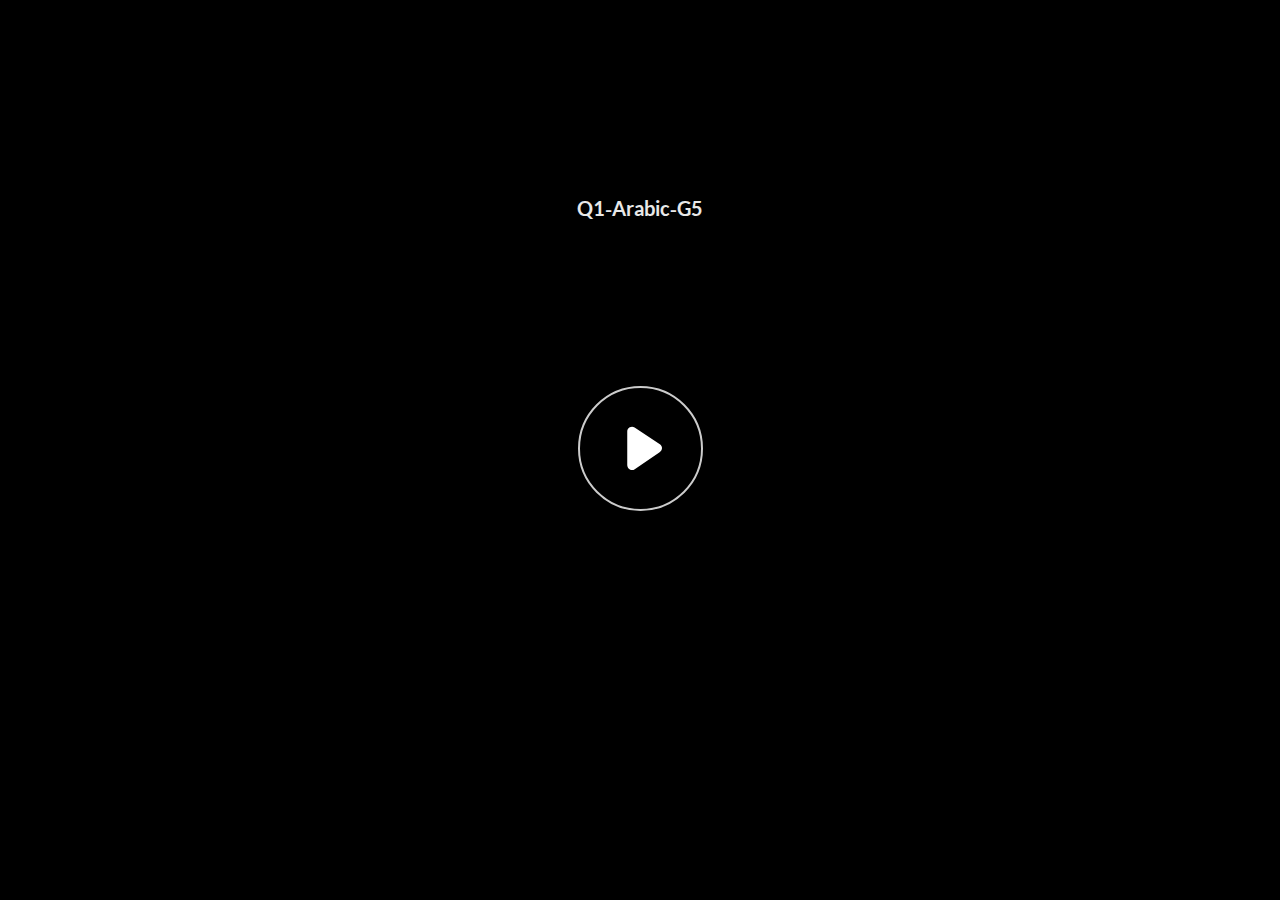
<file: index.html>
﻿<!doctype html>
<html lang="en-US">
<head>
  <meta charset="utf-8">
  <!-- Created using Storyline 360 - http://www.articulate.com  -->
  <!-- version: 3.72.29699.0 -->
  <title>Q1-Arabic-G5</title>
  <meta http-equiv="x-ua-compatible" content="IE=edge"/>
  <meta name="viewport" content="width=device-width,initial-scale=1,user-scalable=no,shrink-to-fit=no,minimal-ui"/>
  <meta name="apple-mobile-web-app-capable" content="yes"/>
  <style>
    html, body { height: 100%; padding: 0; margin: 0 }
    #app { height: 100%; width: 100%; }
  </style>

  <script>
    window.DS = {};
    window.globals = {
      DATA_PATH_BASE: '',
      HAS_FRAME: true,
      HAS_SLIDE: true,

      lmsPresent: false,
      tinCanPresent: false,
      cmi5Present: false,
      aoSupport: false,
      scale: 'noscale',
      captureRc: false,
      browserSize: 'optimal',
      bgColor: '#282828',
      features: 'AccessibleVideo,ConnectionMessages,FullScreenToggle,InsertSvgPicture,LayerPresentAsDialog,MultipleQuizTracking,PlayerSpeedControl,UpdatedThemeEditor,UseAudioElement',
      themeName: 'unified',
      preloaderColor: '#FFFFFF',
      suppressAnalytics: false,
      productChannel: 'stable',
      publishSource: 'storyline',
      aid: 'auth0|582cc22bbd8c10a41d6a19ec',
      cid: '2707aed6-4b49-4755-90b6-5f790201bb14',
      playerVersion: '3.72.29699.0',
      publishTimestamp: '2023-02-19T12:12:15.5624287Z',
      maxIosVideoElements: 10,
      connectionSettings: { message: 'You%20are%20offline.%20Trying%20to%20reconnect...', useDarkTheme: false },

      
      parseParams: function(qs) {
        if (window.globals.parsedParams != null) {
          return window.globals.parsedParams;
        }
        qs = (qs || window.location.search.substr(1)).split('+').join(' ');
        var params = {},
            tokens,
            re = /[?&]?([^=]+)=([^&]*)/g;

        while (tokens = re.exec(qs)) {
          params[decodeURIComponent(tokens[1]).trim()] =
            decodeURIComponent(tokens[2]).trim();
        }
        window.globals.parsedParams = params;
        return params;
      }

    };
  </script>
  <script>
    var isIe11 = ('ActiveXObject' in window || window.MSBlobBuilder != null)
      && window.msCrypto != null && !window.ActiveXObject;
    if (isIe11) {
      window.globals.unsupportedBrowser = true;
      document.write(atob('[base64]'));
    }
  </script>
  
  <script>window.THREE = { };</script>
  
</head>
<body style="background: #282828" class="cs-HTML theme-unified">
  <!-- 360 -->
  <script>!function(){var e,i=/iPhone/i,o=/iPod/i,n=/iPad/i,t=/\biOS-universal(?:.+)Mac\b/i,r=/\bAndroid(?:.+)Mobile\b/i,a=/Android/i,d=/(?:SD4930UR|\bSilk(?:.+)Mobile\b)/i,p=/Silk/i,l=/Windows Phone/i,u=/\bWindows(?:.+)ARM\b/i,b=/BlackBerry/i,s=/BB10/i,c=/Opera Mini/i,f=/\b(CriOS|Chrome)(?:.+)Mobile/i,h=/Mobile(?:.+)Firefox\b/i,v=function(e){return void 0!==e&&"MacIntel"===e.platform&&"number"==typeof e.maxTouchPoints&&e.maxTouchPoints>1&&"undefined"==typeof MSStream};e=function(e){var m={userAgent:"",platform:"",maxTouchPoints:0};e||"undefined"==typeof navigator?"string"==typeof e?m.userAgent=e:e&&e.userAgent&&(m={userAgent:e.userAgent,platform:e.platform,maxTouchPoints:e.maxTouchPoints||0}):m={userAgent:navigator.userAgent,platform:navigator.platform,maxTouchPoints:navigator.maxTouchPoints||0};var g=m.userAgent,y=g.split("[FBAN");void 0!==y[1]&&(g=y[0]),void 0!==(y=g.split("Twitter"))[1]&&(g=y[0]);var A=function(e){return function(i){return i.test(e)}}(g),w={apple:{phone:A(i)&&!A(l),ipod:A(o),tablet:!A(i)&&(A(n)||v(m))&&!A(l),universal:A(t),device:(A(i)||A(o)||A(n)||A(t)||v(m))&&!A(l)},amazon:{phone:A(d),tablet:!A(d)&&A(p),device:A(d)||A(p)},android:{phone:!A(l)&&A(d)||!A(l)&&A(r),tablet:!A(l)&&!A(d)&&!A(r)&&(A(p)||A(a)),device:!A(l)&&(A(d)||A(p)||A(r)||A(a))||A(/\bokhttp\b/i)},windows:{phone:A(l),tablet:A(u),device:A(l)||A(u)},other:{blackberry:A(b),blackberry10:A(s),opera:A(c),firefox:A(h),chrome:A(f),device:A(b)||A(s)||A(c)||A(h)||A(f)},any:!1,phone:!1,tablet:!1};return w.any=w.apple.device||w.android.device||w.windows.device||w.other.device,w.phone=w.apple.phone||w.android.phone||w.windows.phone,w.tablet=w.apple.tablet||w.android.tablet||w.windows.tablet,w}(),"object"==typeof exports&&"undefined"!=typeof module?module.exports=e:"function"==typeof define&&define.amd?define((function(){return e})):this.isMobile=e}();
    window.isMobile.apple.tablet = window.isMobile.apple.tablet ||
      (navigator.platform === 'MacIntel' && navigator.maxTouchPoints > 1);
    window.isMobile.apple.device = window.isMobile.apple.device || window.isMobile.apple.tablet;
    window.isMobile.tablet = window.isMobile.tablet || window.isMobile.apple.tablet;
    window.isMobile.any = window.isMobile.any || window.isMobile.apple.tablet;
  </script>

  <div id="focus-sink" tabindex="-1"></div>

  <div id="preso"></div>
  <script>
    (function() {

      var classTypes = [ 'desktop', 'mobile', 'phone', 'tablet' ];

      var addDeviceClasses = function(prefix, testObj) {
        var curr, i;
        for (i = 0; i < classTypes.length; i++) {
          curr = classTypes[i];
          if (testObj[curr]) {
            document.body.classList.add(prefix + curr);
          }
        }
      };

      var params = window.globals.parseParams(),
          isDevicePreview = params.devicepreview === '1',
          isPhoneOverride = params.deviceType === 'phone' || (isDevicePreview && params.phone == '1'),
          isTabletOverride = (params.deviceType === 'tablet' || isDevicePreview) && !isPhoneOverride,
          isMobileOverride = isPhoneOverride || isTabletOverride;

      var deviceView = {
        desktop: !window.isMobile.any && !isMobileOverride,
        mobile: window.isMobile.any || isMobileOverride,
        phone: isPhoneOverride || (window.isMobile.phone && !isTabletOverride),
        tablet: isTabletOverride || window.isMobile.tablet
      };

      window.globals.deviceView = deviceView;
      window.isMobile.desktop = !window.isMobile.any;
      window.isMobile.mobile = window.isMobile.any;

      addDeviceClasses('view-', deviceView);

    })();
  </script>
  
  <script src='story_content/user.js' type=text/javascript></script>
  <div class="slide-loader"></div>

  <script>
    var doc = document, loader = doc.body.querySelector('.slide-loader'); [ 1, 2, 3 ].forEach(function(n) { var d = doc.createElement('div'); d.style.backgroundColor = window.globals.preloaderColor; d.classList.add('mobile-loader-dot'); d.classList.add('dot' + n); loader.appendChild(d); });
  </script>

  <div class="mobile-load-title-overlay" style="display: none">
    <div class="mobile-load-title">Q1-Arabic-G5</div>
  </div>

  <div class="mobile-chrome-warning"></div>

  
<style>
  .warn-connection-dialog {
    display: none;
    background: transparent;
    pointer-events: none;
    position: fixed;
    left: 0;
    top: 0;
    width: 100%;
    height: 100%;
    z-index: 999;
  }

  .warn-connection-content {
    border-radius: 4px;
    background: white;
    border: 1px solid #E7E7E7;
    color: #333333;
    box-shadow: 0 2px 4px rgba(0, 0, 0, 0.25);
    transition: all 150ms ease-out;
    position: absolute;
    white-space: nowrap;
  }

  .view-phone.is-landscape .warn-connection-content {
    left: 23px;
    bottom: 23px;
  }

  .view-tablet.is-landscape .warn-connection-content {
    left: 50%;
    top: 20px;
    transform: translateX(-50%);
  }

  .is-portrait .warn-connection-content {
    transform: translate(-50%, calc(-100% - 15px));
  }

  .warn-connection-content p {
    display: inline-block;
    margin: 0 8px 0 0;
    line-height: 33px;
    font-size: 11px;
  }

  .warn-connection-content svg {
    position: relative;
    vertical-align: middle;
    margin: 0 2px 2px 8px;
  }

  .view-desktop .warn-connection-content {
    left: 1.5em;
    bottom: 1.5em;
  }

  .view-desktop .warn-connection-content p {
    font-size: 1.1em;
  }

  .is-offline .warn-connection-dialog {
    display: block;
  }

  .is-offline .cs-panel * {
    pointer-events: none !important;
  }

  .is-offline .cs-panel {
    pointer-events: all !important;
  }

  .is-offline #nav-controls * {
    pointer-events: none !important;
  }

  .is-offline #nav-controls {
    pointer-events: all !important;
  }
</style>

<div class="warn-connection-dialog">
  <div class="warn-connection-content">
    <svg width="17" height="15" viewBox="0 0 17 15" xmlns="http://www.w3.org/2000/svg">
      <path fill="#8F0000" stroke="white" d="M16.07,12.98 L15.88,12.23 L9.51,1.21 C8.97,0.26,7.6,0.26,7.06,1.21 L0.69,12.23 C0.15,13.16,0.81,14.36,1.91,14.36 H14.65 C15.47,14.36,16.05,13.7,16.07,12.98 Z"/>
      <path fill="white" stroke="white" d="M8.58,5.5 C8.35,5.28,8.5,5.35,8.21,5.32 C8.09,5.35,7.97,5.49,7.96,5.67 C7.97,5.79,7.98,5.92,7.98,6.04 L7.98,6.04 C7.99,6.17,8,6.31,8.01,6.43 L8.01,6.44 C8.03,6.92,8.06,7.41,8.09,7.9 L8.09,7.9 C8.12,8.39,8.14,8.88,8.17,9.37 C8.17,9.39,8.18,9.42,8.2,9.44 C8.23,9.46,8.25,9.47,8.28,9.47 C8.31,9.47,8.34,9.46,8.35,9.44 C8.37,9.43,8.38,9.4,8.39,9.35 L8.39,9.34 C8.39,9.24,8.4,9.15,8.4,9.05 L8.4,9.05 C8.41,8.96,8.41,8.86,8.42,8.75 C8.43,8.44,8.45,8.12,8.47,7.81 L8.47,7.81 C8.49,7.49,8.51,7.18,8.53,6.87 C8.55,6.46,8.56,6.05,8.59,5.64 L8.6,5.62 C8.6,5.57,8.59,5.53,8.58,5.5 L8.21,5.32 Z"/>
      <circle fill="white" stroke="white" cx="8.3" cy="11.35" r="0.3"/>
    </svg>
    <p>You are offline. Trying to reconnect...</p>
  </div>
</div>

<script>
  (function() {
    window.DS.connection = {
      warningShown: false,
      assets: {},
      loadingAssetGroup: false,
      retryDelay: 500
    };

    // @TODO this is POC code and can be cleaned up a bit more if we move forward
    // with the feature



    // The `window.globals.features` variable must be set in `webpack.dev.config` when testing locally - it is not enough
    // to have it in the data - but it must be set there as well.
    var useConnectionMessages = window.AbortController != null &&
      window.location.protocol != 'file:' &&
      window.globals.features.indexOf('ConnectionMessages') != -1;

    window.DS.connection.useConnectionMessages = useConnectionMessages

    var assetCount = 0;
    var checkLoadedId;
    var connectionSettings = window.globals.connectionSettings;

    if (useConnectionMessages && connectionSettings != null) {
      var contentEl = document.querySelector('.warn-connection-content');
      var messageEl = contentEl.querySelector('p')

      if (connectionSettings.useDarkTheme) {
        contentEl.style.borderColor = '#BABBBA';
        contentEl.style.backgroundColor = '#282828';
        contentEl.style.color = '#FFFFFF';
      }

      if (connectionSettings.message != null) {
        messageEl.textContent = window.decodeURIComponent(connectionSettings.message);
      }
    }

    function checkAssetsReady() {
      for (var i in DS.connection.assets) {
        if (!DS.connection.assets[i].success) {
          return false;
        }
      }
      return true;
    }

    function stopAssetGroup() {
      if (!useConnectionMessages) { return; }

      assetCount = 0;

      DS.connection.oldAssetGroup = DS.connection.assets;
      DS.connection.assets = {};
      DS.connection.loadingAssetGroup = false;
      clearInterval(checkLoadedId);
    }

    function startAssetGroup() {
      if (!useConnectionMessages) { return; }
      var ticks = 0;
      clearInterval(checkLoadedId);
      checkLoadedId = setInterval(function() {
        var loaded = 0;
        if (assetCount === 0 && loaded === 0) {
          clearInterval(checkLoadedId);
          return;
        }

        for (var i in DS.connection.assets) {
          if (DS.connection.assets[i].success) {
            loaded++;
          }
        }

        if (assetCount === loaded && checkAssetsReady()) {
          for (var i in DS.connection.assets) {
            if (DS.connection.assets[i].action) {
              DS.connection.assets[i].action();
            }
          }
          hideWarning();
          stopAssetGroup();
        }
      }, 100)
    }

    function requiredAsset(url, action, retry, type) {
      if (!useConnectionMessages) { return; }
      if (DS.connection.assets[url]) { return; }

      DS.connection.assets[url] = {
        success: false, action: action, retry: retry, type: type
      };
      assetCount = Object.keys(DS.connection.assets).length;
      if (!DS.connection.loadingAssetGroup) {
        startAssetGroup();
      }
      DS.connection.loadingAssetGroup = true;
    }

    function assetLoaded(url) {
      if (!useConnectionMessages) { return; }
      if (DS.connection.assets[url]) {
        DS.connection.assets[url].success = true;
      }
    }

    function assetFailed(url) {
      if (!useConnectionMessages) { return; }
      if (!DS.connection.assets[url]) {
        if (/\.js$/.test(url)) {
          setTimeout(function() {
            if (DS.connection.lastSlideLoaded != null) {
              DS.connection.lastSlideLoaded();
            }
          }, DS.connection.retryDelay);
        }
        return;
      }
      if (!DS.connection.warningShown) { showWarning(); }
      if (DS.connection.assets[url].retry) {
        setTimeout(function() {
          if (!DS.connection.assets[url].success) {
            DS.connection.assets[url].retry()
          }
        }, DS.connection.retryDelay);
      }
    }

    function hideWarning() {
      document.body.classList.remove('is-offline');
      DS.connection.warningShown = false;
    }
    DS.connection.hideWarning = hideWarning

    function showWarning(btn) {
      document.body.classList.add('is-offline')
      DS.connection.warningShown = true;
      updateWarningPosition();
    }

    function updateWarningPosition() {
      if (!DS.connection.warningShown) {
        return;
      }

      var isPortrait = document.body.classList.contains('is-portrait');
      var warningEl = document.querySelector('.warn-connection-content');

      if (isPortrait) {
        var slide = document.querySelector('.primary-slide');
        var slideRect = slide.getBoundingClientRect();

        warningEl.style.top = `${slideRect.top}px`
        warningEl.style.left = `${slideRect.left + slideRect.width / 2}px`
      } else {
        warningEl.style.top = null;
        warningEl.style.left = null;
      }

      window.requestAnimationFrame(updateWarningPosition);
    }

    // these will all be noops if the feature flag isn't set in
    // the data and `window.globals.features`
    DS.connection.requiredAsset = requiredAsset;
    DS.connection.assetLoaded = assetLoaded;
    DS.connection.assetFailed = assetFailed;
    DS.connection.stopAssetGroup = stopAssetGroup;
    DS.connection.startAssetGroup = startAssetGroup;
  })();
</script>


  <script>
    
    if (window.autoSpider && window.vInterfaceObject) {
      document.querySelector('.mobile-load-title-overlay').style.display = 'none';
    }
  </script>

  

  <link rel="stylesheet" href="html5/data/css/output.min.css" data-noprefix/>
</body>
<script src="html5/lib/scripts/bootstrapper.min.js"></script>
</html>
</file>
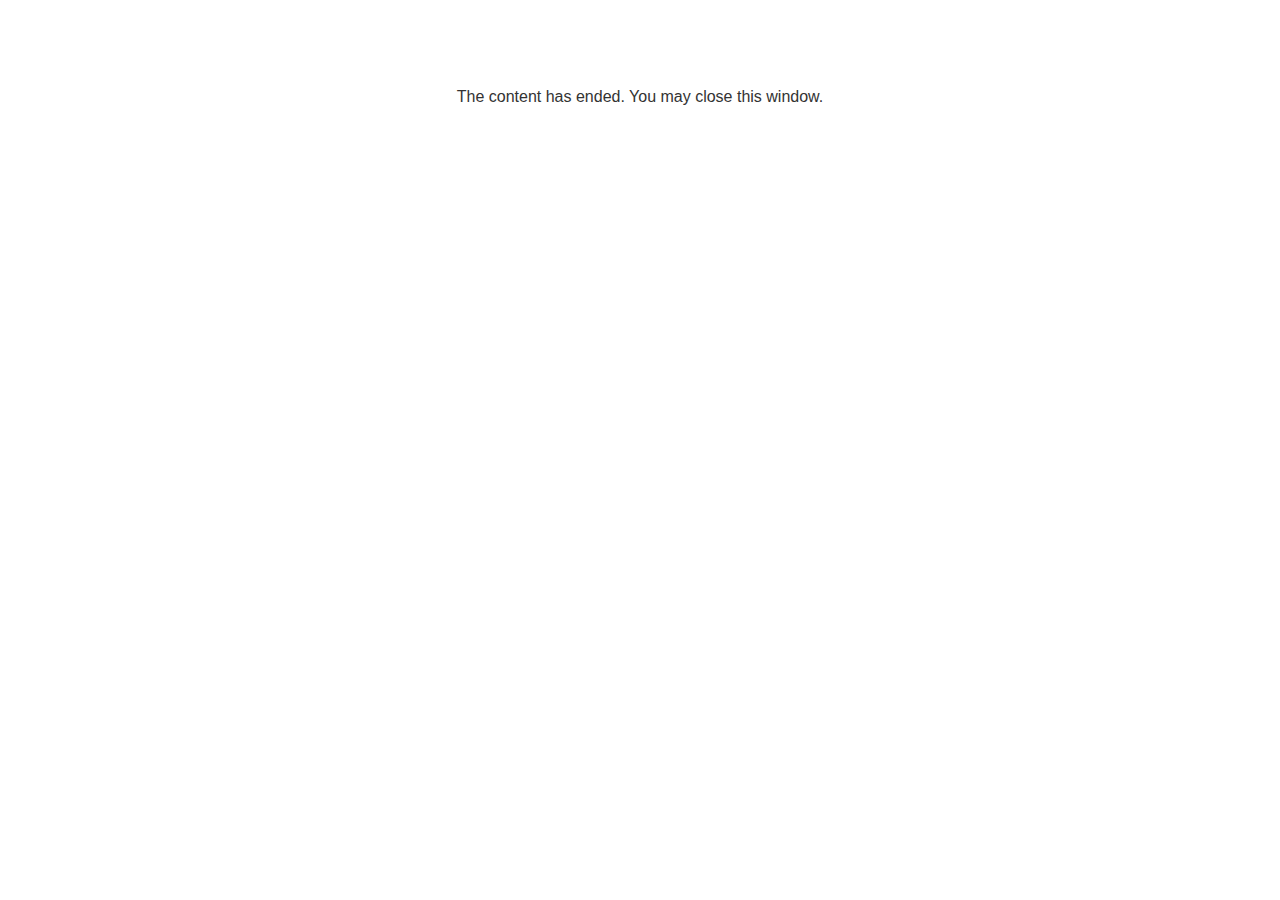
<file: lms/goodbye.html>
<!doctype html>
<html>
<body style="background-color: #ffffff;">

<p role="alert" style="color: #333333;font-family: Lato, articulate, tahoma, arial;font-size: medium;text-align: center;">
<br><br><br><br>
The content has ended. You may close this window.
</p>

</body>
</html>
</file>
<file: html5/data/css/output.min.css>
@font-face {
  font-family: 'LatoBold Charset1_ Bold9882C565';
  src: url('[data-uri]');
  font-style: normal;
  font-weight: normal;
}
@font-face {
  font-family: 'Lato Charset1_ 6agY6i1iABE3205B';
  src: url('[data-uri]');
  font-style: normal;
  font-weight: normal;
}
@font-face {
  font-family: 'Dubai Charset1_ 62Gz61qF118382B';
  src: url('[data-uri]');
  font-style: normal;
  font-weight: normal;
}
@font-face {
  font-family: 'DubaiBold Charset1_Bold69274480';
  src: url('[data-uri]');
  font-style: normal;
  font-weight: normal;
}
@font-face {
  font-family: 'Arial Charset1_ 5xsJcAq2B472BF2';
  src: url('[data-uri]');
  font-style: normal;
  font-weight: normal;
}
@font-face {
  font-family: 'Dubai Charset0_v8wz5Y8k741D6E07';
  src: url('[data-uri]');
  font-style: normal;
  font-weight: normal;
}
@font-face {
  font-family: 'DubaiBold Charset0_BoldD2773439';
  src: url('[data-uri]');
  font-style: normal;
  font-weight: normal;
}
@font-face {
  font-family: 'Arial Charset0_v8wz5YMo9EE9FF07';
  src: url('[data-uri]');
  font-style: normal;
  font-weight: normal;
}
.cs-HTML {
  background: rgba(40, 40, 40, 1);
}
.cs-npnxnanbnsnfns00000000001 .cs-infopanel  {
  box-shadow: 0 1px 0 rgba(0, 0, 0, 0);
  background: rgba(255, 255, 255, 1);
}
.cs-npnxnanbnsnfns00000000001 .cs-infopanel .cs-link {
  color: rgba(186, 187, 186, 1);
}
.cs-npnxnanbnsnfns00000000001 .cs-infopanel .cs-link:hover {
  color: rgba(255, 255, 255, 1);
}
.cs-npnxnanbnsnfns00000000001 .cs-infopanel .cs-name {
  color: rgba(68, 68, 68, 1);
}
.cs-npnxnanbnsnfns00000000001 .cs-infopanel .cs-title {
  color: rgba(153, 153, 153, 1);
}
.cs-npnxnanbnsnfns00000000001 .cs-infopanelpopup  {
  box-shadow: 0 1px 0 rgba(0, 0, 0, 0);
  background: rgba(0, 0, 0, 0);
}
.cs-npnxnanbnsnfns00000000001 .cs-infopanelpopup .cs-link {
  color: rgba(255, 0, 0, 1);
}
.cs-npnxnanbnsnfns00000000001 .cs-infopanelpopup .cs-link:hover {
  color: rgba(255, 255, 255, 1);
}
.cs-npnxnanbnsnfns00000000001 .cs-infopanelpopup .cs-name {
  color: rgba(255, 255, 255, 1);
}
.cs-npnxnanbnsnfns00000000001 .cs-infopanelpopup .cs-bio {
  color: rgba(186, 187, 186, 1);
}
.cs-npnxnanbnsnfns00000000001 .cs-timer  {
  color: rgba(186, 187, 186, 1);
}
.cs-npnxnanbnsnfns00000000001 .cs-duration stop:first-child {
  stop-color: rgba(60, 60, 60, 1);
}
.cs-npnxnanbnsnfns00000000001 .cs-duration stop:last-child {
  stop-color: rgba(60, 60, 60, 1);
}
.cs-npnxnanbnsnfns00000000001 .cs-elapsed stop:first-child {
  stop-color: rgba(254, 227, 71, 1);
}
.cs-npnxnanbnsnfns00000000001 .cs-elapsed stop:last-child {
  stop-color: rgba(254, 227, 71, 1);
}
.cs-npnxnanbnsnfns00000000001 .cs-timer .cs-pie .cs-innerstroke {
  stroke: rgba(199, 199, 199, 1);
}
.cs-npnxnanbnsnfns00000000001 .cs-timer .cs-pie .cs-innerborder {
  stroke: rgba(255, 255, 255, 1);
}
.cs-npnxnanbnsnfns00000000001 .cs-window  {
  box-shadow: 0 8px 5px rgba(0, 0, 0, 0.2);
  border-color: rgba(49, 99, 0, 0);
  background: rgba(33, 33, 33, 1);
  color: rgba(248, 248, 248, 1);
}
.cs-npnxnanbnsnfns00000000001 .cs-window .cs-diva {
  border-color: rgba(78, 78, 78, 1);
}
.cs-npnxnanbnsnfns00000000001 .cs-window .cs-divb {
  border-color: rgba(78, 78, 78, 0);
}
.cs-npnxnanbnsnfns00000000001 .cs-editor .cs-editor-slide {
  color: rgba(226, 226, 226, 1);
}
.cs-npnxnanbnsnfns00000000001 .cs-editor .cs-editor-html {
  color: rgba(186, 187, 186, 1);
}
.cs-npnxnanbnsnfns00000000001 .cs-editor .cs-editor-button {
  text-shadow: 0 1px 0 rgba(0, 0, 0, 0);
  color: rgba(255, 255, 255, 1);
  border-color: rgba(211, 211, 211, 1);
  background: rgba(34, 34, 34, 1);
}
.cs-npnxnanbnsnfns00000000001 .cs-editor .cs-editor-button:hover {
  background: rgba(68, 68, 68, 1);
}
.cs-npnxnanbnsnfns00000000001 .cs-editor .cs-editor-button:active {
  background: rgba(68, 68, 68, 1);
}
.cs-npnxnanbnsnfns00000000001 .cs-listitem  {
  color: rgba(186, 187, 186, 1);
  border-color: none;
  border: 1px solid transparent;
}
.cs-npnxnanbnsnfns00000000001 .cs-listitem:hover {
  background: rgba(255, 255, 255, 0.06);
  border-color: rgba(108, 108, 108, 1) !important;
  border-width: 1px;
  border-radius: 2px;
  border-style: solid;
  box-sizing: border-box;
}
.cs-npnxnanbnsnfns00000000001 .cs-listitem.hover {
  background: rgba(255, 255, 255, 0.06);
  border-color: rgba(108, 108, 108, 1) !important;
  border-width: 1px;
  border-radius: 2px;
  border-style: solid;
  box-sizing: border-box;
}
.cs-npnxnanbnsnfns00000000001 .cs-glossary  {
  color: rgba(186, 187, 186, 1);
}
.cs-npnxnanbnsnfns00000000001 .cs-glossary .cs-scrolling-panel {
  background: rgba(0, 0, 0, 0);
}
.cs-npnxnanbnsnfns00000000001 .cs-glossary .cs-term.cs-selected .cs-choice-list-trigger {
  color: rgba(255, 255, 255, 1);
  background: rgba(255, 255, 255, 1);
}
.cs-npnxnanbnsnfns00000000001 .cs-glossary .cs-term.cs-selected .cs-choice-list-trigger:focus {
  color: rgba(255, 255, 255, 1);
  background: rgba(255, 255, 255, 1);
}
.cs-npnxnanbnsnfns00000000001 .cs-glossary .cs-term:hover .cs-choice-list-trigger {
  background: rgba(186, 187, 186, 1);
}
.cs-npnxnanbnsnfns00000000001 .cs-glossary .cs-term.hover .cs-choice-list-trigger {
  background: rgba(186, 187, 186, 1);
}
.cs-npnxnanbnsnfns00000000001 .cs-glossary .cs-term .cs-choice-list-trigger:focus {
  background: rgba(186, 187, 186, 1);
}
.cs-npnxnanbnsnfns00000000001 .cs-glossary .cs-diva {
  border-color: rgba(0, 0, 0, 0);
}
.cs-npnxnanbnsnfns00000000001 .cs-glossary .cs-divb {
  border-color: rgba(0, 0, 0, 0);
}
.cs-npnxnanbnsnfns00000000001 .cs-glossary .cs-divc {
  border-color: rgba(0, 0, 0, 0);
}
.cs-npnxnanbnsnfns00000000001 .cs-glossary .cs-heading {
  color: rgba(248, 248, 248, 1);
  font-weight: 700;
}
.note-content p span {
  color: rgba(186, 187, 186, 1);
  line-height: 1.4em;
  font-size: 103.769%;
}
.cs-npnxnanbnsnfns00000000001 .cs-resource .cs-separator {
  border-color: rgba(0, 0, 0, 0);
}
.cs-npnxnanbnsnfns00000000001 .cs-outline  {
  color: rgba(45, 45, 45, 1);
}
.cs-npnxnanbnsnfns00000000001 .cs-outline .cs-diva {
  border-color: rgba(0, 0, 0, 0);
}
.cs-npnxnanbnsnfns00000000001 .cs-outline .cs-divb {
  border-color: rgba(0, 0, 0, 0);
}
.cs-npnxnanbnsnfns00000000001 .cs-outline .cs-divc {
  border-color: rgba(0, 0, 0, 0);
}
.cs-npnxnanbnsnfns00000000001 .cs-outline .cs-search-filter:hover {
  color: rgba(0, 0, 0, 0);
}
.cs-npnxnanbnsnfns00000000001 .cs-outline .cs-search-filter.hover {
  color: rgba(0, 0, 0, 0);
}
.cs-npnxnanbnsnfns00000000001 .cs-transcript  {
  color: rgba(255, 255, 255, 1);
}
.cs-npnxnanbnsnfns00000000001 .cs-transcript .cs-div {
  border-color: rgba(0, 0, 0, 0);
}
.cs-npnxnanbnsnfns00000000001 .cs-tabs:not(.topmenu-item) {
  color: rgba(248, 248, 248, 1);
}
.cs-npnxnanbnsnfns00000000001 .cs-tabs .cs-inner-button:not(.topmenu-item) {
  text-shadow: 0 1px 0 rgba(0, 0, 0, 0);
}
.cs-npnxnanbnsnfns00000000001 .cs-tabs:hover:not(.topmenu-item) {
  color: rgba(248, 248, 248, 1);
}
.cs-npnxnanbnsnfns00000000001 .cs-tabs.cs-selected {
  background: rgba(0, 0, 0, 0);
  color: rgba(248, 248, 248, 1);
}
.cs-npnxnanbnsnfns00000000001 .cs-seekcontrol  {
  background: rgba(0, 0, 0, 0);
  border-color: rgba(0, 0, 0, 0);
}
.cs-npnxnanbnsnfns00000000001 .cs-seekcontrol .cs-button:hover .cs-icon {
  fill: rgba(255, 255, 255, 1);
}
.cs-npnxnanbnsnfns00000000001 .cs-seekcontrol .cs-button.hover .cs-icon {
  fill: rgba(255, 255, 255, 1);
}
.cs-npnxnanbnsnfns00000000001 .cs-seekcontrol .cs-button .cs-icon-shadow {
  fill: rgba(0, 0, 0, 0);
}
.cs-npnxnanbnsnfns00000000001 .cs-seekcontrol .cs-button .cs-icon {
  fill: rgba(180, 180, 180, 1);
}
.cs-npnxnanbnsnfns00000000001 .cs-seekcontrol .cs-seek .cs-fill {
  background: rgba(255, 255, 255, 0.6);
}
.cs-npnxnanbnsnfns00000000001 .cs-seekcontrol .cs-seek {
  background: rgba(108, 108, 108, 1);
  border-color: rgba(0, 0, 0, 0);
}
.cs-npnxnanbnsnfns00000000001 .cs-searchinput .cs-input {
  color: rgba(186, 187, 186, 1);
  border-color: rgba(0, 0, 0, 0);
  background: rgba(255, 255, 255, 0.06);
}
.cs-npnxnanbnsnfns00000000001 .cs-searchinput .cs-input:focus {
  color: rgba(248, 248, 248, 1);
  background: rgba(41, 41, 41, 1);
}
.cs-npnxnanbnsnfns00000000001 .cs-searchinput .cs-input:hover {
  box-shadow: inset 0 0 1px 0 rgba(69, 126, 19, 0);
}
.cs-npnxnanbnsnfns00000000001 .cs-searchinput .cs-input.hover {
  box-shadow: inset 0 0 1px 0 rgba(69, 126, 19, 0);
}
.cs-npnxnanbnsnfns00000000001 .cs-searchinput .cs-button .cs-icon {
  fill: rgba(186, 187, 186, 1);
}
.cs-npnxnanbnsnfns00000000001 .cs-searchinput .cs-button:hover {
  fill: rgba(63, 133, 0, 1);
}
.cs-npnxnanbnsnfns00000000001 .cs-searchinput .cs-button.hover {
  fill: rgba(63, 133, 0, 1);
}
.cs-npnxnanbnsnfns00000000001 .cs-menu  {
  box-shadow: 0 1px 0 rgba(0, 0, 0, 0);
  background: rgba(33, 33, 33, 1);
}
.cs-npnxnanbnsnfns00000000001 .cs-topmenu-item.active .cs-tab {
  background: rgba(33, 33, 33, 1);
}
.cs-npnxnanbnsnfns00000000001 .cs-logo  {
  box-shadow: 0 1px 0 rgba(37, 75, 0, 1);
  background: rgba(255, 255, 255, 0);
}
.cs-npnxnanbnsnfns00000000001 .cs-checkbox  {
  color: rgba(255, 255, 255, 1);
}
.cs-npnxnanbnsnfns00000000001 .cs-checkbox:hover {
  border-color: rgba(175, 221, 130, 1);
}
.cs-npnxnanbnsnfns00000000001 .cs-checkbox.hover {
  border-color: rgba(175, 221, 130, 1);
}
.cs-npnxnanbnsnfns00000000001 .cs-checkbox .cs-box {
  color: rgba(255, 255, 255, 1);
  border-color: rgba(42, 83, 0, 1);
}
.cs-npnxnanbnsnfns00000000001 .cs-checkbox .cs-box:checked::after {
  color: rgba(43, 196, 0, 1);
}
.cs-npnxnanbnsnfns00000000001 .cs-button  {
  text-shadow: 0 1px 0 rgba(0, 0, 0, 0);
  color: rgba(186, 187, 186, 1);
  border-color: rgba(0, 0, 0, 0);
  background: rgba(0, 0, 0, 0);
  box-shadow: 0 1px 0 rgba(0, 0, 0, 0);
}
.cs-npnxnanbnsnfns00000000001 .cs-button .cs-icon {
  fill: rgba(186, 187, 186, 1);
}
.cs-npnxnanbnsnfns00000000001 .cs-button .cs-icon-shadow {
  fill: rgba(0, 0, 0, 0);
}
.cs-npnxnanbnsnfns00000000001 .cs-button:hover {
  background: rgba(248, 248, 248, 1);
}
.cs-npnxnanbnsnfns00000000001 .cs-button.hover {
  background: rgba(248, 248, 248, 1);
}
.cs-npnxnanbnsnfns00000000001 .cs-button:active {
  background: rgba(0, 0, 0, 0);
}
.cs-npnxnanbnsnfns00000000001 .cs-button.cs-disabled:hover {
  background: rgba(0, 0, 0, 0);
}
.cs-npnxnanbnsnfns00000000001 .cs-button.cs-disabled.hover {
  background: rgba(0, 0, 0, 0);
}
.cs-npnxnanbnsnfns00000000001 .cs-button.cs-disabled:active {
  background: rgba(0, 0, 0, 0);
}
.cs-npnxnanbnsnfns00000000001 .cs-button.cs-volume:hover {
  background: rgba(0, 0, 0, 0);
}
.cs-npnxnanbnsnfns00000000001 .cs-button.cs-volume.hover {
  background: rgba(0, 0, 0, 0);
}
.cs-npnxnanbnsnfns00000000001 .cs-button.cs-volume:active {
  background: rgba(0, 0, 0, 0);
}
.cs-npnxnanbnsnfns00000000001.cs-base  {
  color: rgba(186, 187, 186, 1);
  border-color: rgba(40, 40, 40, 1);
  background: rgba(40, 40, 40, 1);
}
.cs-npnxnanbnsnfns00000000001.cs-base .cs-separator .cs-diva {
  background: rgba(69, 69, 69, 1);
}
.cs-npnxnanbnsnfns00000000001.cs-base .cs-separator .cs-divb {
  background: rgba(0, 0, 0, 0);
}
.cs-npnxnanbnsnfns00000000001.cs-base .cs-topmenu-item.active .cs-tab {
  border-color: rgba(69, 69, 69, 1);
}
.cs-npnxnanbnsnfns00000000001.cs-base .cs-topmenu-item.active .cs-panel {
  border-color: rgba(69, 69, 69, 1);
}
.cs-npnxnanbnsnfns00000000001.cs-base .cs-left {
  background: rgba(33, 33, 33, 1);
}
.cs-npnxnanbnsnfns00000000001.cs-base .cs-area-primary .cs-slide-container {
  background: rgba(40, 40, 40, 1);
}
.cs-npnxnanbnsnfns00000000001.cs-base.cs-custom-theme .cs-brandhighlight-bg {
  background: rgba(79, 189, 244, 1) !important;
}
.cs-npnxnanbnsnfns00000000001.cs-base.cs-custom-theme .cs-brandhighlight-secondary-bg {
  background: rgba(255, 255, 255, 1) !important;
}
.cs-npnxnanbnsnfns00000000001.cs-base.cs-custom-theme .cs-brandhighlight-border {
  border-color: rgba(79, 189, 244, 1) !important;
}
.cs-npnxnanbnsnfns00000000001.cs-base.cs-custom-theme .cs-brandhighlight-text {
  color: rgba(79, 189, 244, 1) !important;
}
.cs-npnxnanbnsnfns00000000001.cs-base.cs-custom-theme .cs-brandhighlight-fill {
  fill: rgba(79, 189, 244, 1) !important;
}
.cs-npnxnanbnsnfns00000000001.cs-base.cs-custom-theme .cs-listitem.cs-selected {
  background-color: rgba(255, 255, 255, 0.06) !important;
}
.cs-npnxnanbnsnfns00000000001 .cs-volume::-moz-range-thumb {
  border-color: rgba(43, 85, 0, 1);
  box-shadow: inset 0 0 1px 0 rgba(43, 85, 0, 1);
  background: rgba(255, 255, 255, 1);
}
.cs-npnxnanbnsnfns00000000001 .cs-volume::-ms-thumb {
  border-color: rgba(43, 85, 0, 1);
  box-shadow: inset 0 0 1px 0 rgba(43, 85, 0, 1);
  background: rgba(255, 255, 255, 1);
}
.cs-npnxnanbnsnfns00000000001 .cs-volume::-webkit-slider-thumb {
  border-color: rgba(43, 85, 0, 1);
  box-shadow: inset 0 0 1px 0 rgba(43, 85, 0, 1);
  background: rgba(255, 255, 255, 1);
}
.cs-npnxnanbnsnfns00000000001 .cs-volume::-moz-range-track {
  border-color: rgba(66, 140, 1, 1);
  background: rgba(108, 108, 108, 1);
}
.cs-npnxnanbnsnfns00000000001 .cs-volume::-ms-track {
  border-color: rgba(66, 140, 1, 1);
  background: rgba(108, 108, 108, 1);
}
.cs-npnxnanbnsnfns00000000001 .cs-volume::-webkit-slider-runnable-track {
  border-color: rgba(66, 140, 1, 1);
  background: rgba(108, 108, 108, 1);
}
body.show-focus .tab-focus-box {
  box-shadow: 0 0 0 1px rgba(255, 255, 0, 1), 0 0 0 3px rgba(0, 32, 96, 1), 0 0 5px 5px rgba(255, 255, 0, 1);
  border-color: transparent;
  outline: 2px transparent solid;
}
.skipnav {
  box-shadow: 0 0 0 1px rgba(255, 255, 0, 1), 0 0 0 3px rgba(0, 32, 96, 1), 0 0 5px 5px rgba(255, 255, 0, 1);
  border-color: transparent;
  outline: 2px transparent solid;
}
.cs-npnxnanbnsnfns00000000001 .cs-listitem:hover {
  color: none;
}
.cs-npnxnanbnsnfns00000000001 .cs-listitem.hover {
  color: none;
}
.cs-npnxnanbnsnfns00000000001 .cs-listitem.cs-viewed {
  color: #BABBBA;
}
.cs-npnxnanbnsnfns00000000001 .cs-listitem {
  color: #BABBBA;
}
.cs-npnxnanbnsnfns00000000001 .cs-listitem:hover .cs-icon-carrot * {
  fill: none;
}
.cs-npnxnanbnsnfns00000000001 .cs-listitem.hover .cs-icon-carrot * {
  fill: none;
}
.cs-npnxnanbnsnfns00000000001 .cs-listitem .cs-icon-carrot {
  color: none;
  top: calc(3px);
}
.cs-npnxnanbnsnfns00000000001 .cs-listitem .cs-icon-carrot .cs-shadow {
  color: #F8F8F8;
}
.cs-npnxnanbnsnfns00000000001 .item-collapsible .is-scene {
  color: #F8F8F8 !important;
  font-weight: 700;
}
.cs-npnxnanbnsnfns00000000001 .is-scene .cs-icon-carrot * {
  color: #F8F8F8 !important;
  font-weight: 700;
}
.cs-npnxnanbnsnfns00000000001 .is-scene:not(.outline-links-collapse) > a {
  color: #F8F8F8;
}
.cs-npnxnanbnsnfns00000000001 .is-scene:not(.outline-links-collapse) .cs-icon-carrot * {
  fill: none !important;
  color: #F8F8F8 !important;
}
.cs-npnxnanbnsnfns00000000001 .tabs, .cs-npnxnanbnsnfns00000000001 .cs-logo {
  border-bottom: 1px solid rgba(108, 108, 108, 1);
}
.cs-npnxnanbnsnfns00000000001 .area-secondary-wrapper:after {
  background-image: url('[data-uri]');
  background-size: 100%;
}
.cs-npnxnanbnsnfns00000000001 .panel-footer {
  background: #212121;
}
.cs-npnxnanbnsnfns00000000001 #outline-search {
  background: rgba(255, 255, 255, 0.06);
  border-color: rgba(108, 108, 108, 1);
  border-width: 1px;
  border-style: solid;
}
.cs-npnxnanbnsnfns00000000001 .topmenu-panel #outline-search {
  background: #545454;
}
.cs-npnxnanbnsnfns00000000001 .search-icon circle, .cs-npnxnanbnsnfns00000000001 .search-icon path {
  stroke: #BABBBA;
}
.cs-npnxnanbnsnfns00000000001 #outline-search input[type   =search] {
  color: #F8F8F8;
}
.cs-npnxnanbnsnfns00000000001 #outline-search ::-webkit-input-placeholder {
  color: #BABBBA !important;
}
.cs-npnxnanbnsnfns00000000001 #outline-search :-ms-input-placeholder {
  color: #BABBBA !important;
}
.cs-npnxnanbnsnfns00000000001 #outline-search ::-moz-placeholder {
  color: #BABBBA !important;
  opacity: 1;
}
.cs-npnxnanbnsnfns00000000001 .cs-topmenu-item.active, body:not(.is-touchable-tablet) .cs-npnxnanbnsnfns00000000001 .cs-topmenu-item:hover {
  color: #F8F8F8;
}
.cs-npnxnanbnsnfns00000000001 .cs-topmenu-item.button-tapped {
  color: #F8F8F8;
}
.cs-npnxnanbnsnfns00000000001 .cs-topmenu-item.active .cs-tab, .cs-npnxnanbnsnfns00000000001 .cs-topmenu-item .cs-tab {
  background: transparent !important;
  border: none !important;
}
.cs-npnxnanbnsnfns00000000001 .top-tabs-drop-icon div {
  background: #BABBBA;
}
.cs-npnxnanbnsnfns00000000001 .cs-panel.topmenu-panel .panel-content, .cs-npnxnanbnsnfns00000000001 .top-tabs-drop {
  background: #212121;
}
.cs-npnxnanbnsnfns00000000001 .cs-topmenu-item.active .cs-panel {
  background: #212121;
}
.cs-npnxnanbnsnfns00000000001 .cs-menu.topmenu-panel, .cs-npnxnanbnsnfns00000000001 .top-tabs-drop {
  border: 1px solid rgba(69, 69, 69, 1) !important;
  border-radius: 3px;
}
.cs-npnxnanbnsnfns00000000001 .resources .resources-list a:hover {
  background: rgba(255, 255, 255, 0.06);
}
body:not(.is-touchable-tablet) .cs-npnxnanbnsnfns00000000001 .resources .resources-list a:hover {
  background: rgba(255, 255, 255, 0.06);
}
.cs-npnxnanbnsnfns00000000001 .resources .resources-list a.hover {
  background: rgba(255, 255, 255, 0.06);
}
body:not(.is-touchable-tablet) .cs-npnxnanbnsnfns00000000001 .resources .resources-list a.hover {
  background: rgba(255, 255, 255, 0.06);
}
.cs-npnxnanbnsnfns00000000001 .resources .resources-list a.button-tapped {
  background: rgba(255, 255, 255, 0.06);
}
.cs-npnxnanbnsnfns00000000001 .cs-icon path, .cs-npnxnanbnsnfns00000000001 .cs-icon rect, .cs-npnxnanbnsnfns00000000001 .cs-icon polygon, .cs-npnxnanbnsnfns00000000001 .menu-icon-wrapper.menu-icon-wrapper-hover path {
  fill: #BABBBA;
}
.cs-npnxnanbnsnfns00000000001 .cs-icon .icon-stroke-only {
  fill: none !important;
  stroke: #BABBBA !important;
}
body:not(.is-touchable-tablet) .cs-npnxnanbnsnfns00000000001 .cs-button:hover .cs-icon path, body:not(.is-touchable-tablet) .cs-npnxnanbnsnfns00000000001 .cs-button:hover .cs-icon rect, body:not(.is-touchable-tablet) .cs-npnxnanbnsnfns00000000001 .cs-button:hover .cs-icon polygon {
  fill: #F8F8F8;
}
body:not(.is-touchable-tablet) .cs-npnxnanbnsnfns00000000001 .cs-tabs:hover .search-icon circle, body:not(.is-touchable-tablet) .cs-npnxnanbnsnfns00000000001 .cs-tabs:hover .search-icon path {
  stroke: #F8F8F8;
}
.cs-npnxnanbnsnfns00000000001 .cs-button.button-tapped .cs-icon path, .cs-npnxnanbnsnfns00000000001 .cs-button.button-tapped .cs-icon rect, .cs-npnxnanbnsnfns00000000001 .cs-button.button-tapped .cs-icon polygon {
  fill: #F8F8F8;
}
body:not(.is-touchable-tablet) .cs-npnxnanbnsnfns00000000001 .cs-button:hover .cs-icon .icon-stroke-only {
  fill: none !important;
  stroke: #F8F8F8 !important;
}
.cs-npnxnanbnsnfns00000000001 .cs-button:button-tapped .cs-icon .icon-stroke-only {
  fill: none !important;
  stroke: #F8F8F8 !important;
}
.cs-npnxnanbnsnfns00000000001 .menu-icon-wrapper.menu-icon-wrapper-hover svg path {
  fill: #F8F8F8;
}
.floating-sidebar:not(.sidebar-closed) .cs-npnxnanbnsnfns00000000001 #hamburger .menu-icon-wrapper svg path {
  fill: #BABBBA;
}
.floating-sidebar:not(.sidebar-closed) .cs-npnxnanbnsnfns00000000001 #hamburger .menu-icon-wrapper.menu-icon-wrapper-hover svg path {
  fill: #F8F8F8;
}
.cs-npnxnanbnsnfns00000000001 .volume .btn:before {
  background-image: url('[data-uri]');
}
.cs-npnxnanbnsnfns00000000001 .volume-track {
  background: #6C6C6C;
}
.cs-npnxnanbnsnfns00000000001 .volume-icon circle {
  stroke: #BABBBA;
}
.cs-npnxnanbnsnfns00000000001 .cs-settings > .settings-panel {
  background: #212121;
  border: 1px solid rgba(69, 69, 69, 1) !important;
  border-radius: 3px;
}
.cs-npnxnanbnsnfns00000000001 .cs-settings > .panel-down-arrow {
  fill: #212121;
}
.cs-npnxnanbnsnfns00000000001 .switch-toggle .border {
  stroke: #7C7C7C;
}
.cs-npnxnanbnsnfns00000000001 .switch-toggle .thumb-off .thumb {
  fill: #A2A2A2;
}
.cs-npnxnanbnsnfns00000000001 .switch-toggle .thumb-on .track {
  fill: rgba(79, 189, 244, 1);
}
.cs-npnxnanbnsnfns00000000001 .switch-toggle .thumb-off .track {
  fill: rgba(255, 255, 255, 0.1);
}
.cs-npnxnanbnsnfns00000000001 .switch-label {
  color: #BABBBA;
}
.cs-npnxnanbnsnfns00000000001 .cs-panel .scrollarea-btn:after {
  background: rgba(179, 180, 179, 0.75);
}
.scrollarea-scrollbar:hover .scrollarea-btn:after, .scrollarea-scrollbar.highlight-scrollbar .scrollarea-btn:after {
  background: rgba(179, 180, 179, 0.75);
}
.floating-sidebar .sidebar-overlay {
  background: rgba(0, 0, 0, 0.85);
}
.cs-npnxnanbnsnfns00000000001 .overlay-message {
  background: rgba(0, 0, 0, 0.85);
}
.cs-npnxnanbnsnfns00000000001 .top-ui-bg, .cs-npnxnanbnsnfns00000000001 .bottom-ui-bg, .cs-npnxnanbnsnfns00000000001 .right-ui-bg, .cs-npnxnanbnsnfns00000000001 .left-ui-bg {
  background: rgba(40, 40, 40, 0.8);
}
.cs-npnxnanbnsnfns00000000001 .circle-progress-bg {
  fill: #282828;
}
.cs-npnxnanbnsnfns00000000001 .circle-progress-well {
  fill: #6C6C6C;
}
.cs-npnxnanbnsnfns00000000001 .circle-progress-pie {
  stroke: #6C6C6C;
}
.cs-npnxnanbnsnfns00000000001 .lightbox .option-pane {
  background: rgba(40, 40, 40, 0.8);
}
.cs-npnxnanbnsnfns00000000001 .lightbox .option-pane:before {
  background: #282828;
}
.cs-npnxnanbnsnfns00000000001 .message-window {
  background: #212121;
  border: 1px solid rgba(255, 255, 255, 1) !important;
  border-radius: 3px;
}
.cs-npnxnanbnsnfns00000000001 .message-window-header p, .cs-npnxnanbnsnfns00000000001 .message-window-text {
  color: #F8F8F8;
}
.cs-npnxnanbnsnfns00000000001 .message-window-header p {
  border-bottom: 1px solid rgba(255, 255, 255, 1);
}
.cs-npnxnanbnsnfns00000000001 .message-window button.slide-object-button {
  border: 1px solid rgba(255, 255, 255, 1) !important;
}
.cs-npnxnanbnsnfns00000000001 .message-window button.slide-object-button:hover {
  background: rgba(255, 255, 255, 0.06) !important;
}
.message-window .slide-object-button tspan, .message-window .slide-object-button-text tspan {
  fill: #F8F8F8 !important;
}
body:not(.is-touchable-tablet) .cs-npnxnanbnsnfns00000000001 .cs-button:hover .text {
  color: #F8F8F8;
}
.cs-npnxnanbnsnfns00000000001 .cs-button.button-tapped .text {
  color: #F8F8F8;
}
.cs-npnxnanbnsnfns00000000001.cs-base {
  background: #282828;
}
.cs-npnxnanbnsnfns00000000001 .cs-menu {
  background: transparent;
}
.cs-npnxnanbnsnfns00000000001 .progress-bar .progress-bar-fill:after {
  background: #FFFFFF !important;
}
.cs-npnxnanbnsnfns00000000001 .volume-dot {
  background: #FFFFFF !important;
}
.fn-npnxnanbsnfns00000000001 {
  font-family: 'Lato22AB4CAF';
  -webkit-font-variant-ligatures: no-common-ligatures;
  font-variant-ligatures: no-common-ligatures;
}
.fn-pxabnsnfns00000000001 {
  font-family: 'Lato22AB4CAF';
  -webkit-font-variant-ligatures: no-common-ligatures;
  font-variant-ligatures: no-common-ligatures;
}
.fn-npxnabnsnfns00000000001 {
  font-family: 'Lato22AB4CAF';
  -webkit-font-variant-ligatures: no-common-ligatures;
  font-variant-ligatures: no-common-ligatures;
}
.fn-npnxnanbnsnfns00000000001 {
  font-family: 'Lato22AB4CAF';
  -webkit-font-variant-ligatures: no-common-ligatures;
  font-variant-ligatures: no-common-ligatures;
}
.fn-pxabnsnfns00000000000 {
  font-family: 'Lato22AB4CAF';
  -webkit-font-variant-ligatures: no-common-ligatures;
  font-variant-ligatures: no-common-ligatures;
}
@font-face {
  font-family: 'Lato22AB4CAF';
  src: url('[data-uri]');
  font-style: normal;
  font-weight: bold;
}
@font-face {
  font-family: 'Lato22AB4CAF';
  src: url('[data-uri]');
  font-style: normal;
  font-weight: normal;
}
.cs-InvalidPromptSlide .cs-67hhPv33nks-InvalidPromptSlide-btn0 {
  color: rgba(255, 255, 255, 1);
  border-color: rgba(211, 211, 211, 1);
  background: rgba(34, 34, 34, 1);
  text-shadow: 0 1px 0 rgba(0, 0, 0, 0);
}
.cs-InvalidPromptSlide .cs-67hhPv33nks-InvalidPromptSlide-btn0 .cs-html {
  color: rgba(186, 187, 186, 1);
}
.cs-InvalidPromptSlide .cs-67hhPv33nks-InvalidPromptSlide-btn0 .cs-slide {
  border-color: rgba(226, 226, 226, 1);
}
.cs-InvalidPromptSlide .cs-67hhPv33nks-InvalidPromptSlide-btn0:hover {
  background: rgba(68, 68, 68, 1);
}
.cs-InvalidPromptSlide .cs-67hhPv33nks-InvalidPromptSlide-btn0:active {
  background: rgba(68, 68, 68, 1);
}
.cs-PrintPromptSlide .cs-67hhPv33nks-PrintPromptSlide-btn0 {
  color: rgba(255, 255, 255, 1);
  border-color: rgba(211, 211, 211, 1);
  background: rgba(34, 34, 34, 1);
  text-shadow: 0 1px 0 rgba(0, 0, 0, 0);
}
.cs-PrintPromptSlide .cs-67hhPv33nks-PrintPromptSlide-btn0 .cs-html {
  color: rgba(186, 187, 186, 1);
}
.cs-PrintPromptSlide .cs-67hhPv33nks-PrintPromptSlide-btn0 .cs-slide {
  border-color: rgba(226, 226, 226, 1);
}
.cs-PrintPromptSlide .cs-67hhPv33nks-PrintPromptSlide-btn0:hover {
  background: rgba(68, 68, 68, 1);
}
.cs-PrintPromptSlide .cs-67hhPv33nks-PrintPromptSlide-btn0:active {
  background: rgba(68, 68, 68, 1);
}
.cs-ScrollPromptSlide .cs-67hhPv33nks-ScrollPromptSlide-btn0 {
  color: rgba(255, 255, 255, 1);
  border-color: rgba(211, 211, 211, 1);
  background: rgba(34, 34, 34, 1);
  text-shadow: 0 1px 0 rgba(0, 0, 0, 0);
}
.cs-ScrollPromptSlide .cs-67hhPv33nks-ScrollPromptSlide-btn0 .cs-html {
  color: rgba(186, 187, 186, 1);
}
.cs-ScrollPromptSlide .cs-67hhPv33nks-ScrollPromptSlide-btn0 .cs-slide {
  border-color: rgba(226, 226, 226, 1);
}
.cs-ScrollPromptSlide .cs-67hhPv33nks-ScrollPromptSlide-btn0:hover {
  background: rgba(68, 68, 68, 1);
}
.cs-ScrollPromptSlide .cs-67hhPv33nks-ScrollPromptSlide-btn0:active {
  background: rgba(68, 68, 68, 1);
}
.cs-ResumePromptSlide .cs-67hhPv33nks-ResumePromptSlide-btn0 {
  color: rgba(255, 255, 255, 1);
  border-color: rgba(211, 211, 211, 1);
  background: rgba(34, 34, 34, 1);
  text-shadow: 0 1px 0 rgba(0, 0, 0, 0);
}
.cs-ResumePromptSlide .cs-67hhPv33nks-ResumePromptSlide-btn0 .cs-html {
  color: rgba(186, 187, 186, 1);
}
.cs-ResumePromptSlide .cs-67hhPv33nks-ResumePromptSlide-btn0 .cs-slide {
  border-color: rgba(226, 226, 226, 1);
}
.cs-ResumePromptSlide .cs-67hhPv33nks-ResumePromptSlide-btn0:hover {
  background: rgba(68, 68, 68, 1);
}
.cs-ResumePromptSlide .cs-67hhPv33nks-ResumePromptSlide-btn0:active {
  background: rgba(68, 68, 68, 1);
}
.cs-ResumePromptSlide .cs-67hhPv33nks-ResumePromptSlide-btn1 {
  color: rgba(255, 255, 255, 1);
  border-color: rgba(211, 211, 211, 1);
  background: rgba(34, 34, 34, 1);
  text-shadow: 0 1px 0 rgba(0, 0, 0, 0);
}
.cs-ResumePromptSlide .cs-67hhPv33nks-ResumePromptSlide-btn1 .cs-html {
  color: rgba(186, 187, 186, 1);
}
.cs-ResumePromptSlide .cs-67hhPv33nks-ResumePromptSlide-btn1 .cs-slide {
  border-color: rgba(226, 226, 226, 1);
}
.cs-ResumePromptSlide .cs-67hhPv33nks-ResumePromptSlide-btn1:hover {
  background: rgba(68, 68, 68, 1);
}
.cs-ResumePromptSlide .cs-67hhPv33nks-ResumePromptSlide-btn1:active {
  background: rgba(68, 68, 68, 1);
}
.cs-ExternalInterfaceErrorSlide .cs-buttonOK {
  color: rgba(255, 255, 255, 1);
  border-color: rgba(211, 211, 211, 1);
  background: rgba(34, 34, 34, 1);
  text-shadow: 0 1px 0 rgba(0, 0, 0, 0);
}
.cs-ExternalInterfaceErrorSlide .cs-buttonOK .cs-html {
  color: rgba(186, 187, 186, 1);
}
.cs-ExternalInterfaceErrorSlide .cs-buttonOK .cs-slide {
  border-color: rgba(226, 226, 226, 1);
}
.cs-ExternalInterfaceErrorSlide .cs-buttonOK:hover {
  background: rgba(68, 68, 68, 1);
}
.cs-ExternalInterfaceErrorSlide .cs-buttonOK:active {
  background: rgba(68, 68, 68, 1);
}
</file>
